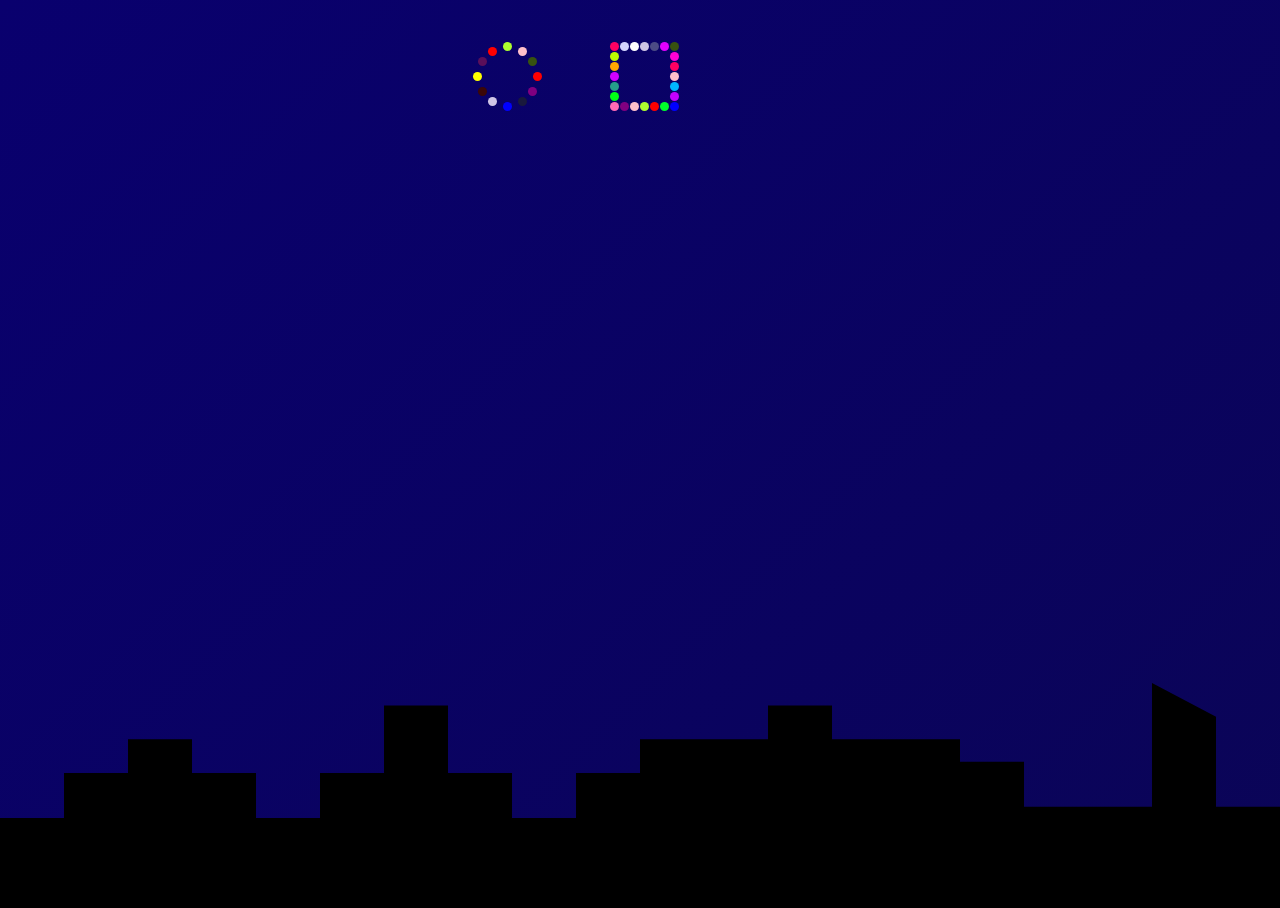
<file: index.html>
<!DOCTYPE html>
<html lang="en">
    <head>
        <meta charset="UTF-8" />
        <meta http-equiv="X-UA-Compatible" content="IE=edge" />
        <meta name="viewport" content="width=device-width, initial-scale=1.0" />
        <title>Fireworks</title>
        <link rel="stylesheet" href="./eindopdracht/thirdStyle.css" />
    </head>
    <body>
        <!-- Functionality -->
        <input name="change" type="radio" id="circle"></input>
        <label for="circle"></label>
            
        <input name="change" type="radio" id="rectangle"></input>
        <label for="rectangle"></label>
            
        <input name="change" type="radio" id="stars"></input>
        <label for="stars"></label>
        <!-- ----------------------------------- -->

        <!-- Fireworks box shadow -->
        <div></div>
        <div></div>
        <div></div>
        <div></div>
        <div></div>
        <div></div>
        <div></div>
        <div></div>

        <!-- Fireworks manual -->
        <div></div>
        <div></div>
        <div></div>
        <div></div>
        <div></div>
        <div></div>
        <div></div>


        <!-- Fireworks gradient -->


        <!-- Skyline -->
        <div></div>
        <!-- ----------------------------------- -->
    </body>
</html>
</file>
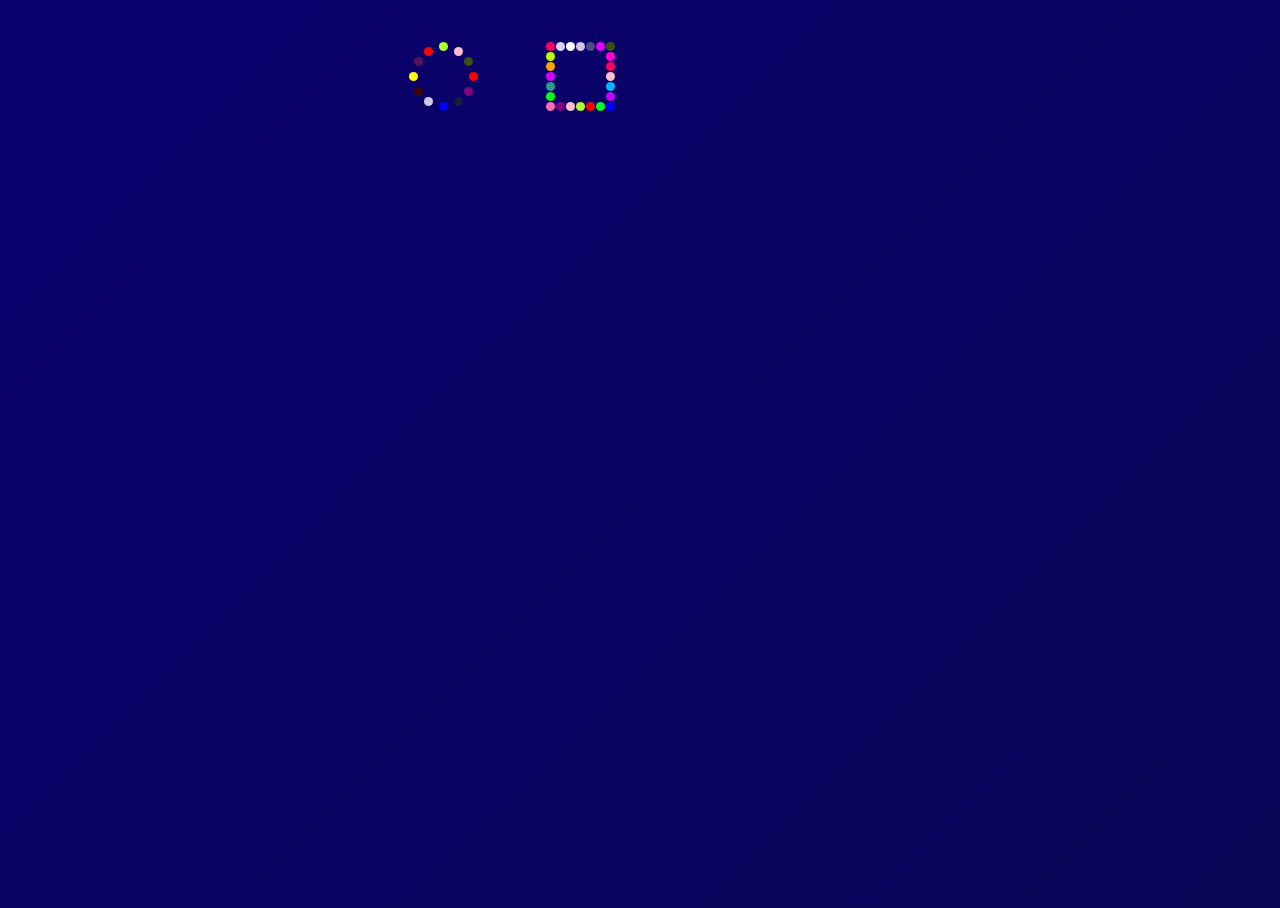
<file: eindopdracht/index.html>
<!DOCTYPE html>
<html lang="en">
    <head>
        <meta charset="UTF-8" />
        <meta http-equiv="X-UA-Compatible" content="IE=edge" />
        <meta name="viewport" content="width=device-width, initial-scale=1.0" />
        <title>Fireworks</title>
        <link rel="stylesheet" href="./thirdStyle.css" />
    </head>
    <body>
        <!-- Functionality -->
        <input name="same" type="radio" id="circle"></input>
        <label for="circle"></label>
            
        <input name="same" type="radio" id="rectangle"></input>
        <label for="rectangle"></label>
            
        <input name="same" type="radio" id="stars"></input>
        <label for="stars"></label>
            
        <input name="same" type="radio" id="triangle"></input>
        <label for="triangle"></label>
        <!-- ----------------------------------- -->

        <!-- Fireworks and skyline -->
        <div></div>
        <div></div>
        <div></div>
        <div></div>
        <div></div>
        <div></div>
        <div></div>
        <div></div>
        <div></div>
        <!-- ----------------------------------- -->
    </body>
</html>
</file>
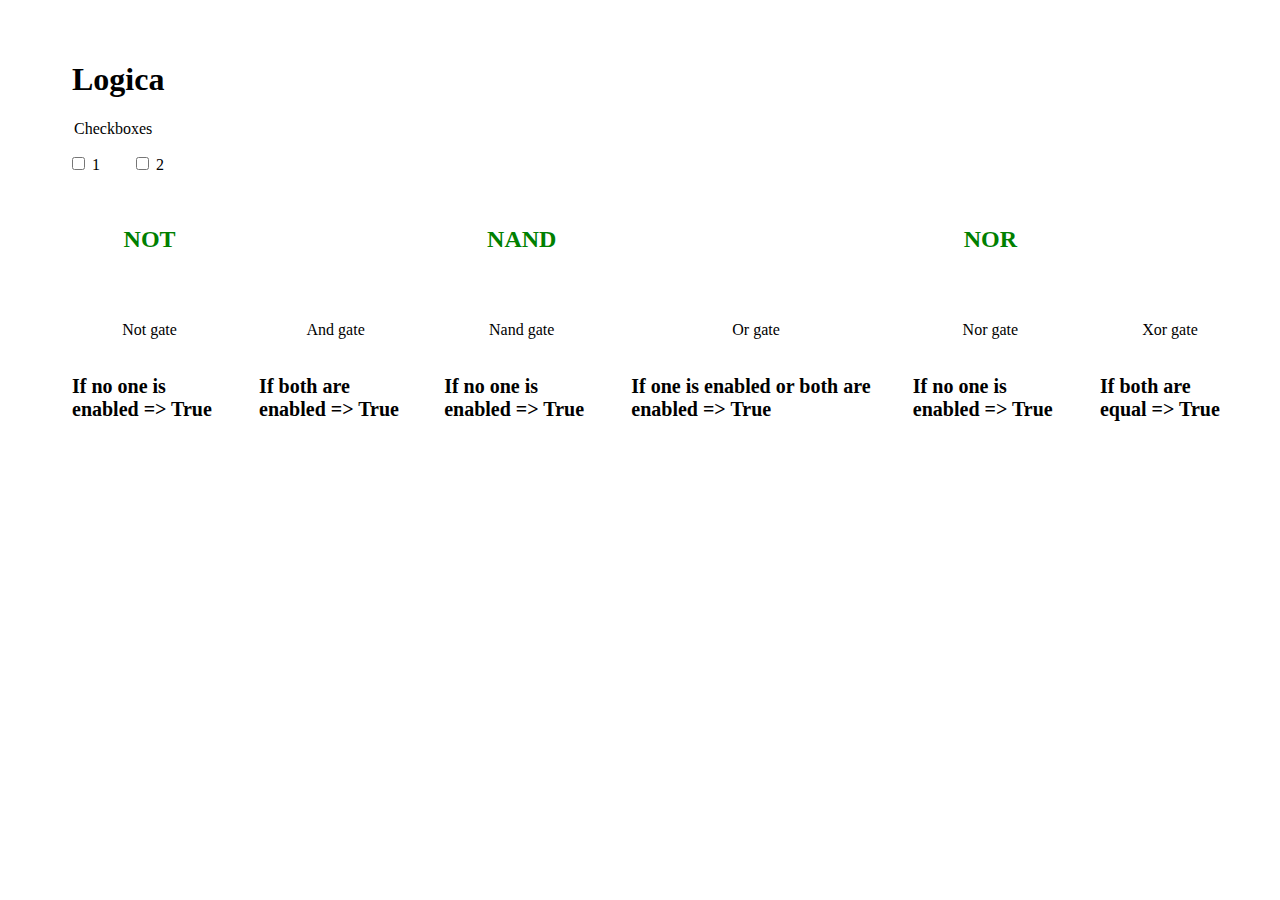
<file: introduction/logica/index.html>
<!DOCTYPE html>
<html lang="en">
    <head>
        <meta charset="UTF-8" />
        <meta http-equiv="X-UA-Compatible" content="IE=edge" />
        <meta name="viewport" content="width=device-width, initial-scale=1.0" />
        <title>Document</title>
        <link rel="stylesheet" href="./style.css" />
        <header></header>
        <body>
            <h1>Logica</h1>
            <legend>Checkboxes</legend>
            <input type="checkbox" id="toggle" />
            <label for="toggle">1</label>
            <input type="checkbox" id="toggle2" />
            <label for="toggle2">2</label>
            <div>
                <section>
                    <h2>NOT</h2>
                    <p>Not gate</p>
                    <p>If no one is enabled => True</p>
                </section>

                <section>
                    <h2>AND</h2>
                    <p>And gate</p>
                    <p>If both are enabled => True</p>
                </section>

                <section>
                    <h2>NAND</h2>
                    <p>Nand gate</p>
                    <p>If no one is enabled => True</p>
                </section>

                <section>
                    <h2>OR</h2>
                    <p>Or gate</p>
                    <p>If one is enabled or both are enabled => True</p>
                </section>

                <section>
                    <h2>NOR</h2>
                    <p>Nor gate</p>
                    <p>If no one is enabled => True</p>
                </section>

                <section>
                    <h2>XOR</h2>
                    <p>Xor gate</p>
                    <p>If both are equal => True</p>
                </section>
            </div>
        </body>
        <main></main>
    </head>
    <body></body>
</html>
</file>
<file: eindopdracht/thirdStyle.css>
:root {
    /* General */
    --cB: cubic-bezier(0.54, 0.67, 0.73, 1.3);
    --cBExplosion: cubic-bezier(0, 0.36, 0.26, 1);
    --ShootUpDuration: 2s;
    --ShootDuration: 0.5s;
    --ShootOutDelay: 2s;
    --ShootOutDuration: 1s;

    --ShootHeight: -50vh;
    --ShootWidth: 0vw;
    --AnimationDuration: 2s;
    --AnimationTimingFunction: cubic-bezier(0.26, 1.62, 1, 1);
    --BoxShadowSize: 1vmin;
    --ButtonScaling: scale(1.25);

    /* Standard */
    --BoxShadowSmall: 0px 30px blue, 0px -30px greenyellow, 30px 0px red, -30px 0px yellow, 25px 15px purple,
        15px -25px pink, -25px -15px rgb(90, 15, 90), -15px 25px rgb(207, 197, 230), 15px 25px rgb(25, 25, 61),
        25px -15px rgb(55, 82, 16), -15px -25px red, -25px 15px rgb(59, 7, 7);

    --BoxShadowLarge: 0px 60px rgb(76, 76, 133), 0px -60px rgb(221, 189, 9), 60px 0px rgb(70, 52, 52),
        -60px 0px rgb(17, 87, 134), 50px 30px purple, 30px -50px pink, -50px -30px rgb(90, 15, 90),
        -30px 50px rgb(207, 197, 230), 30px 50px rgb(25, 25, 61), 50px -30px rgb(145, 255, 0),
        -30px -50px rgb(225, 0, 255), -50px 30px rgb(255, 0, 212);

    /* Circles */
    --BoxShadowCircleSmall: 0px 30px blue, 0px -30px greenyellow, 30px 0px red, -30px 0px yellow, 25px 15px purple,
        15px -25px pink, -25px -15px rgb(90, 15, 90), -15px 25px rgb(207, 197, 230), 15px 25px rgb(25, 25, 61),
        25px -15px rgb(55, 82, 16), -15px -25px red, -25px 15px rgb(59, 7, 7);
    --BoxShadowCircleLarge: 0px 60px rgb(76, 76, 133), 0px -60px rgb(221, 189, 9), 60px 0px rgb(70, 52, 52),
        -60px 0px rgb(17, 87, 134), 50px 30px purple, 30px -50px pink, -50px -30px rgb(90, 15, 90),
        -30px 50px rgb(207, 197, 230), 30px 50px rgb(25, 25, 61), 50px -30px rgb(145, 255, 0),
        -30px -50px rgb(225, 0, 255), -50px 30px rgb(255, 0, 212);

    /* Rectangles */
    --BoxShadowRectangleSmall: 30px 30px blue, 20px 30px rgb(0, 255, 42), 10px 30px red, 0px 30px greenyellow,
        -10px 30px pink, -20px 30px purple, -30px 30px hotpink, -30px 0px rgb(212, 0, 255), -30px -10px rgb(255, 166, 0),
        -30px -20px rgb(187, 255, 0), -30px -30px rgb(255, 0, 98), -30px 20px rgb(0, 255, 21),
        -30px 10px rgb(37, 158, 138), 30px 20px rgb(195, 0, 255), 30px 10px rgb(0, 183, 255), 30px 0px pink,
        30px -20px rgb(255, 0, 212), 30px -10px rgb(255, 0, 98), 30px -30px rgb(55, 82, 16), 20px -30px rgb(225, 0, 255),
        10px -30px rgb(76, 76, 133), 0px -30px rgb(207, 197, 230), -10px -30px white, -20px -30px rgb(212, 212, 255);
    --BoxShadowRectangleLarge: 60px 60px blue, 40px 60px rgb(0, 255, 42), 20px 60px red, 0px 60px greenyellow,
        -40px 60px pink, -20px 60px purple, -60px 60px hotpink, -60px 0px rgb(212, 0, 255), -60px -20px rgb(255, 166, 0),
        -60px -40px rgb(187, 255, 0), -60px -60px rgb(255, 0, 98), -60px 40px rgb(0, 255, 21),
        -60px 20px rgb(37, 158, 138), 60px 40px rgb(195, 0, 255), 60px 20px rgb(0, 183, 255), 60px 0px pink,
        60px -40px rgb(255, 0, 212), 60px -20px rgb(255, 0, 98), 60px -60px rgb(55, 82, 16), 40px -60px rgb(225, 0, 255),
        20px -60px rgb(76, 76, 133), 0px -60px rgb(207, 197, 230), -20px -60px white, -40px -60px rgb(212, 212, 255);

    /* Stars */
    --BoxShadowStarSmall: 30px 0px rgb(187, 255, 0), 0px 30px blue, -30px 0px rgb(0, 225, 255),
        0px -30px rgb(64, 64, 163), 20px -5px rgb(38, 0, 255), 5px 20px rgb(0, 255, 42), -20px 5px red,
        -5px -20px rgb(0, 255, 128), -20px -5px purple, 5px -20px hotpink, 20px 5px rgb(124, 72, 124),
        -5px 20px rgb(0, 119, 255), 10px -10px green, -10px -10px rgb(187, 255, 0), 10px 10px rgb(255, 255, 255),
        10px 10px rgb(255, 0, 0), -10px 10px green;
    --BoxShadowStarLarge: 60px 0px rgb(26, 26, 150), 0px 60px rgb(0, 253, 253), -60px 0px hotpink, 0px -60px blue,
        40px -10px rgb(0, 255, 85), 10px 40px red, -40px 10px rgb(187, 255, 0), -10px -40px rgb(255, 0, 140),
        -40px -10px purple, 10px -40px purple, 40px 10px purple, -10px 40px rgb(255, 255, 255),
        20px -20px rgb(32, 32, 48), -20px -20px hotpink, 20px 20px rgb(187, 255, 0), -20px 20px green;

    /* Triangle */
    --BoxShadowTriangleSmall: 30px 30px blue, -30px 30px rgb(255, 0, 242), 0px -30px rgb(0, 255, 166),
        20px 0px rgb(255, 0, 0), 0px 30px rgb(146, 102, 102), -20px 0px rgb(255, 0, 0), 15px 30px rgb(128, 255, 0),
        -15px 30px rgb(128, 255, 0), -25px 15px rgb(43, 255, 0), 25px 15px rgb(64, 255, 0), 10px -15px rgb(0, 81, 255),
        -10px -15px rgb(0, 81, 255);
    --BoxShadowTriangleLarge: 60px 60px rgb(119, 0, 255), -60px 60px rgb(51, 255, 0), 0px 60px rgb(0, 153, 255),
        0px -60px rgb(0, 255, 208), 37.5px 0px rgb(255, 0, 0), 0px 60px rgb(255, 0, 0), -37.5px 0px rgb(151, 59, 59),
        30px 60px rgb(128, 255, 0), -30px 60px rgb(128, 255, 0), -50px 30px rgb(43, 255, 0), 50px 30px rgb(64, 255, 0),
        10px -45px rgb(0, 81, 255), -10px -45px rgb(0, 81, 255), 20px -30px rgb(0, 81, 255), -20px -30px rgb(0, 81, 255),
        30px -15px rgb(0, 255, 21), -30px -15px rgb(255, 0, 242), 45px 15px rgb(183, 0, 255),
        -45px 15px rgb(212, 0, 255), 55px 45px rgb(255, 225, 0), -55px 45px rgb(238, 255, 0), 45px 60px rgb(30, 255, 0),
        -45px 60px rgb(153, 0, 255), 15px 60px rgb(255, 0, 85), -15px 60px rgb(0, 255, 98);

    /* General boxshadow */
    --BoxShadow: var(--BoxShadowSmall), var(--BoxShadowLarge);

    /* Display */
    --BoxShadowDisplay: block;
    --ManualDisplay: none;
    --GradientDisplay: none;
}

html {
    padding: 0;
    margin: 0;
    top: 0;
    left: 0;
    height: 100vh;
    width: 100vw;
    overflow-y: hidden;
}

body {
    height: 100vh;
    display: flex;
    position: relative;
    justify-content: center;
    align-items: flex-start;
    animation: gradient 15s ease infinite;
    background: linear-gradient(-45deg, #0b064f, #09006e, #0b064f, #09006e);
    background-size: 400% 400%;
}

@keyframes gradient {
    0% {
        background-position: 0% 50%;
    }
    50% {
        background-position: 100% 50%;
    }
    100% {
        background-position: 0% 50%;
    }
}
/* --------------------------- */

/* Functionality */
body > div input {
    border-radius: 50%;
}

body > input[type='radio'] {
    display: none;
}

body > label {
    display: inline-block;
    cursor: pointer;
    color: white;
    margin-right: 5rem;
    border-radius: 50%;
    margin: 4rem;
    transition: all 0.5s;
}

body > label:hover {
    transform: var(--ButtonScaling);
}

body > label:active {
    transform: var(--ButtonScaling);
}

body > label:focus {
    transform: var(--ButtonScaling);
}

body > label:first-of-type::after,
body > label:nth-of-type(2)::after {
    content: '';
    padding: 2rem 2.5rem;
    margin-left: -2.2rem;
}

body > label:first-of-type {
    box-shadow: var(--BoxShadowCircleSmall);
    height: var(--BoxShadowSize);
    width: var(--BoxShadowSize);
    cursor: pointer;
}

body > input[type='radio']:nth-of-type(1):checked ~ div {
    --BoxShadow: var(--BoxShadowSmall), var(--BoxShadowLarge);
    --BoxShadowDisplay: block;
    --ManualDisplay: none;
    --GradientDisplay: none;
}

body > input[type='radio']:nth-of-type(1):checked + label {
    transform: var(--ButtonScaling);
}

body > label:nth-of-type(2) {
    box-shadow: var(--BoxShadowRectangleSmall);
    height: var(--BoxShadowSize);
    width: var(--BoxShadowSize);
    cursor: pointer;
}

body > input[type='radio']:nth-of-type(2):checked ~ div {
    --BoxShadowDisplay: none;
    --ManualDisplay: block;
    --GradientDisplay: none;
}

body > input[type='radio']:nth-of-type(2):checked + label {
    transform: var(--ButtonScaling);
}

/*
body > label:nth-of-type(3) {
    box-shadow: var(--BoxShadowStarSmall);
    height: var(--BoxShadowSize);
    width: var(--BoxShadowSize);
    cursor: pointer;
}

body > input[type='radio']:nth-of-type(3):checked ~ div {
    --BoxShadow: var(--BoxShadowStarSmall), var(--BoxShadowStarLarge);
}

body > input[type='radio']:nth-of-type(3):checked + label {
    transform: var(--ButtonScaling);
}
/* --------------------------- */

/* Fireworks box shadow */
body > div:nth-of-type(2),
body > div:nth-of-type(3),
body > div:nth-of-type(4),
body > div:nth-of-type(5),
body > div:nth-of-type(6),
body > div:nth-of-type(7),
body > div:nth-of-type(8) {
    display: var(--BoxShadowDisplay);
}

body > div:nth-of-type(9),
body > div:nth-of-type(10),
body > div:nth-of-type(11),
body > div:nth-of-type(12),
body > div:nth-of-type(13),
body > div:nth-of-type(14),
body > div:nth-of-type(15) {
    display: var(--ManualDisplay);
}

body > div:nth-of-type(5) body > div:nth-of-type(2) {
    position: absolute;
    height: var(--BoxShadowSize);
    width: var(--BoxShadowSize);
    border-radius: 50%;
    animation-name: expand;
    animation-duration: calc(var(--AnimationDuration) * 1.05);
    animation-timing-function: var(--AnimationTimingFunction);
    animation-iteration-count: infinite;

    --ShootWidth: 16vw;
    --ShootHeight: 30vh;
}

body > div:nth-of-type(3) {
    position: absolute;
    height: var(--BoxShadowSize);
    width: var(--BoxShadowSize);
    border-radius: 50%;
    animation-name: expand;
    animation-duration: calc(var(--AnimationDuration) * 0.98);
    animation-timing-function: var(--AnimationTimingFunction);
    animation-iteration-count: infinite;
    animation-delay: 1s;

    --ShootWidth: 10vw;
    --ShootHeight: 32vh;
}

body > div:nth-of-type(4) {
    position: absolute;
    height: var(--BoxShadowSize);
    width: var(--BoxShadowSize);
    border-radius: 50%;
    animation-name: expand;
    animation-duration: calc(var(--AnimationDuration) * 1.02);
    animation-timing-function: var(--AnimationTimingFunction);
    animation-iteration-count: infinite;
    animation-delay: 2s;

    --ShootWidth: -12vw;
    --ShootHeight: 40vh;
}

body > div:nth-of-type(5) {
    position: absolute;
    height: var(--BoxShadowSize);
    width: var(--BoxShadowSize);
    border-radius: 50%;
    animation-name: expand;
    animation-duration: calc(var(--AnimationDuration) * 1.1);
    animation-timing-function: var(--AnimationTimingFunction);
    animation-iteration-count: infinite;
    animation-delay: 3s;

    --ShootWidth: 6vw;
    --ShootHeight: 43vh;
}

body > div:nth-of-type(6) {
    position: absolute;
    height: var(--BoxShadowSize);
    width: var(--BoxShadowSize);
    border-radius: 50%;
    animation-name: expand;
    animation-duration: calc(var(--AnimationDuration) * 1.05);
    animation-timing-function: var(--AnimationTimingFunction);
    animation-iteration-count: infinite;
    animation-delay: 5s;

    --ShootWidth: -16vw;
    --ShootHeight: 43vh;
}

body > div:nth-of-type(7) {
    position: absolute;
    height: var(--BoxShadowSize);
    width: var(--BoxShadowSize);
    border-radius: 50%;
    animation-name: expand;
    animation-duration: calc(var(--AnimationDuration) * 1.18);
    animation-timing-function: var(--AnimationTimingFunction);
    animation-iteration-count: infinite;
    animation-delay: 5s;

    --ShootWidth: -20vw;
    --ShootHeight: 53vh;
}

body > div:nth-of-type(8) {
    position: absolute;
    height: var(--BoxShadowSize);
    width: var(--BoxShadowSize);
    border-radius: 50%;
    animation-name: expand;
    animation-duration: calc(var(--AnimationDuration) * 0.9);
    animation-timing-function: var(--AnimationTimingFunction);
    animation-iteration-count: infinite;
    animation-delay: 3s;

    --ShootWidth: 6vw;
    --ShootHeight: 43vh;
}
/* ----- */

/* Manual fireworks */

body > div:nth-of-type(9),
body > div:nth-of-type(10),
body > div:nth-of-type(11),
body > div:nth-of-type(12),
body > div:nth-of-type(13),
body > div:nth-of-type(14),
body > div:nth-of-type(15) {
    position: absolute;
    background-color: white;
    width: var(--BoxShadowSize);
    height: var(--BoxShadowSize);
    border-radius: 50%;
}

/* Dot up */
body > div:nth-of-type(9) {
    animation-name: shootUp, explode;
    animation-delay: 0ms, calc(var(--ShootUpDuration) + 75ms);
    animation-duration: var(--ShootUpDuration), 0s;
    animation-timing-function: var(--cB), ease-in-out;
    animation-iteration-count: 1, 1;
    animation-fill-mode: forwards;
    --YStart: 100vh;
    --YEnd: 35vh;
}

/* First explosion */
body > div:nth-of-type(10) {
    animation-name: shootUp, shootFirst;
    animation-delay: 0ms, var(--ShootUpDuration);
    animation-duration: var(--ShootUpDuration), var(--ShootDuration);
    animation-timing-function: var(--cB), var(--cBExplosion);
    animation-iteration-count: 1, 1;
    animation-fill-mode: forwards, forwards;
    --YStart: 100vh;
    --YEnd: 35vh;
    --StartWidth: 0vw;
    --StartHeight: 35vh;
    --EndWidth: -5vw;
    --EndHeight: 45vh;
}

body > div:nth-of-type(11) {
    animation-name: shootUp, shootFirst;
    animation-delay: 0ms, var(--ShootUpDuration);
    animation-duration: var(--ShootUpDuration), var(--ShootDuration);
    animation-timing-function: var(--cB), var(--cBExplosion);
    animation-iteration-count: 1, 1;
    animation-fill-mode: forwards, forwards;
    --YStart: 100vh;
    --YEnd: 35vh;
    --StartWidth: 0vw;
    --StartHeight: 35vh;
    --EndWidth: 5vw;
    --EndHeight: 45vh;
}

body > div:nth-of-type(12) {
    animation-name: shootUp, shootFirst;
    animation-delay: 0ms, var(--ShootUpDuration);
    animation-duration: var(--ShootUpDuration), var(--ShootDuration);
    animation-timing-function: var(--cB), var(--cBExplosion);
    animation-iteration-count: 1, 1;
    animation-fill-mode: forwards, forwards;
    --YStart: 100vh;
    --YEnd: 35vh;
    --StartWidth: 0vw;
    --StartHeight: 35vh;
    --EndWidth: 5vw;
    --EndHeight: 35vh;
}

body > div:nth-of-type(13) {
    animation-name: shootUp, shootFirst;
    animation-delay: 0ms, var(--ShootUpDuration);
    animation-duration: var(--ShootUpDuration), var(--ShootDuration);
    animation-timing-function: var(--cB), var(--cBExplosion);
    animation-iteration-count: 1, 1;
    animation-fill-mode: forwards, forwards;
    --YStart: 100vh;
    --YEnd: 35vh;
    --StartWidth: 0vw;
    --StartHeight: 35vh;
    --EndWidth: -5vw;
    --EndHeight: 35vh;
}

body > div:nth-of-type(14) {
    animation-name: shootUp, shootFirst;
    animation-delay: 0ms, var(--ShootUpDuration);
    animation-duration: var(--ShootUpDuration), var(--ShootDuration);
    animation-timing-function: var(--cB), var(--cBExplosion);
    animation-iteration-count: 1, 1;
    animation-fill-mode: forwards, forwards;
    --YStart: 100vh;
    --YEnd: 35vh;
    --StartWidth: 0vw;
    --StartHeight: 35vh;
    --EndWidth: 5vw;
    --EndHeight: 45vh;
}

body > div:nth-of-type(15) {
    animation-name: shootUp, shootFirst;
    animation-delay: 0ms, var(--ShootUpDuration);
    animation-duration: var(--ShootUpDuration), var(--ShootDuration);
    animation-timing-function: var(--cB), var(--cBExplosion);
    animation-iteration-count: 1, 1;
    animation-fill-mode: forwards, forwards;
    --YStart: 100vh;
    --YEnd: 35vh;
    --StartWidth: 0vw;
    --StartHeight: 35vh;
    --EndWidth: 5vw;
    --EndHeight: 45vh;
}

/* ----- */

/* Skyline */
body > div:last-of-type {
    position: absolute;
    background-color: black;
    bottom: 0;
    z-index: 99;
    --BoxShadow: none !important;
    width: 100vw;
    height: 25vh;
    /* Used https://bennettfeely.com/clippy/ to make clip path */
    -webkit-clip-path: polygon(
        0% 60%,
        5% 60%,
        5% 40%,
        10% 40%,
        10% 30%,
        10% 30%,
        10% 25%,
        15% 25%,
        15% 35%,
        15% 30%,
        15% 40%,
        20% 40%,
        20% 60%,
        25% 60%,
        25% 40%,
        30% 40%,
        30% 10%,
        35% 10%,
        35% 40%,
        40% 40%,
        40% 60%,
        45% 60%,
        45% 40%,
        50% 40%,
        50% 25%,
        60% 25%,
        60% 10%,
        65% 10%,
        65% 25%,
        75% 25%,
        75% 35%,
        80% 35%,
        80% 55%,
        90% 55%,
        90% 15%,
        90% 3%,
        95% 15%,
        95% 55%,
        100% 55%,
        100% 100%,
        0% 100%
    );
    clip-path: polygon(
        0% 60%,
        5% 60%,
        5% 40%,
        10% 40%,
        10% 30%,
        10% 30%,
        10% 25%,
        15% 25%,
        15% 35%,
        15% 30%,
        15% 40%,
        20% 40%,
        20% 60%,
        25% 60%,
        25% 40%,
        30% 40%,
        30% 10%,
        35% 10%,
        35% 40%,
        40% 40%,
        40% 60%,
        45% 60%,
        45% 40%,
        50% 40%,
        50% 25%,
        60% 25%,
        60% 10%,
        65% 10%,
        65% 25%,
        75% 25%,
        75% 35%,
        80% 35%,
        80% 55%,
        90% 55%,
        90% 15%,
        90% 0%,
        95% 15%,
        95% 55%,
        100% 55%,
        100% 100%,
        0% 100%
    );
}

@keyframes expand {
    0% {
        transform: scale(0);
        transform: translateY(100vh);
        background-color: white;
        box-shadow: none;
    }

    55% {
        transform: scale(0);
        transform: translate(var(--ShootWidth), var(--ShootHeight));
        background-color: white;
        box-shadow: none;
    }

    71% {
        transform: scale(1);
        transform: translate(var(--ShootWidth), var(--ShootHeight));
        background-color: transparent;
        box-shadow: var(--BoxShadow);
    }

    100% {
        transform: translate(var(--ShootWidth), var(--ShootHeight));
        background-color: transparent;
        box-shadow: var(--BoxShadow);
        opacity: 1;
    }
}

@keyframes shootUp {
    0% {
        transform: translateY(var(--YStart));
    }
    100% {
        transform: translateY(var(--YEnd));
    }
}

/* Disappear */
@keyframes explode {
    to {
        background-color: transparent;
        opacity: 0;
    }
}

/* First explosion */
@keyframes shootFirst {
    0% {
        background-color: red;
        opacity: 1;
        transform: translate(var(--StartWidth), var(--StartHeight));
    }
    100% {
        opacity: 1;
        transform: translate(5vw, 45vh);
        transform: translate(var(--EndWidth), var(--EndHeight));
        background-color: transparent;
    }
}
</file>
<file: introduction/logica/style.css>
body {
    padding: 2rem;
}

body > h1 {
    margin-left: 2rem;
}

body > legend {
    margin-bottom: 1rem;
    margin-left: 2rem;
}

body > input {
    margin-left: 2rem;
}

body > div {
    display: flex;
}

body > div > section {
    display: flex;
    flex-direction: column;
    justify-content: center;
    align-items: center;
    margin-left: 2rem;
    flex-wrap: wrap;
}

body > div > section > h2 {
    padding: 2rem;
    transition: all 0.5s;
    color: green;
}

body > div > section > p:last-of-type {
    font-size: 1.25rem;
    font-weight: bold;
}

/* not (Cheated) if no one is enabled = false)*/
div > section:first-of-type > h2 {
    --i1: var(--enabled1, 1);
    --i2: var(--enabled2, 1);
    --noti: calc(var(--i1) * var(--i2));
    opacity: calc(var(--noti) * 1);
}

input[type='checkbox']:first-of-type:checked ~ div > section:first-of-type > h2 {
    --enabled1: 0;
}

input[type='checkbox']:last-of-type:checked ~ div > section:first-of-type > h2 {
    --enabled2: 0;
}

/* and gate if both is enabled = true*/
div > section:nth-of-type(2) > h2 {
    --i1: var(--enabled1, 0);
    --i2: var(--enabled2, 0);
    --and: calc(var(--i1) * var(--i2));
    opacity: calc(var(--and) * 1);
}

input[type='checkbox']:first-of-type:checked ~ div > section:nth-of-type(2) > h2 {
    --enabled1: 1;
}

input[type='checkbox']:last-of-type:checked ~ div > section:nth-of-type(2) > h2 {
    --enabled2: 1;
}

/* nand gate if no one is enabled = true*/
div > section:nth-of-type(3) > h2 {
    --i1: var(--enabled1, 1);
    --i2: var(--enabled2, 1);
    --and: calc(var(--i1) * var(--i2));
    opacity: calc(var(--and) * 1);
}

input[type='checkbox']:first-of-type:checked ~ div > section:nth-of-type(3) > h2 {
    --enabled1: 0;
}

input[type='checkbox']:last-of-type:checked ~ div > section:nth-of-type(3) > h2 {
    --enabled2: 0;
}

/* or gate if someone is enabled = true */
div > section:nth-of-type(4) > h2 {
    --i1: var(--enabled1, 1);
    --i2: var(--enabled2, 1);
    --or: calc(1 - (var(--i1) * var(--i2)));
    opacity: calc(var(--or) * 1);
}

input[type='checkbox']:first-of-type:checked ~ div > section:nth-of-type(4) > h2 {
    --enabled1: 0;
}

input[type='checkbox']:last-of-type:checked ~ div > section:nth-of-type(4) > h2 {
    --enabled2: 0;
}

/* nor gate if no one is enabled = true */
div > section:nth-of-type(5) > h2 {
    --i1: var(--enabled1, 0);
    --i2: var(--enabled2, 0);
    --nor: calc((1 - var(--i1)) * (1 - var(--i2)));
    opacity: calc(var(--nor) * 1);
}

input[type='checkbox']:first-of-type:checked ~ div > section:nth-of-type(5) > h2 {
    --enabled1: 1;
}

input[type='checkbox']:last-of-type:checked ~ div > section:nth-of-type(5) > h2 {
    --enabled2: 1;
}

/* xor gate no one is enabled = false */
div > section:nth-of-type(6) > h2 {
    --i1: var(--enabled1, 0);
    --i2: var(--enabled2, 0);
    --xor: calc((var(--i1) - var(--i2)) * (var(--i1) - var(--i2)));
    opacity: calc(var(--xor) * 1);
}

input[type='checkbox']:first-of-type:checked ~ div > section:nth-of-type(6) > h2 {
    --enabled1: 1;
}

input[type='checkbox']:last-of-type:checked ~ div > section:nth-of-type(6) > h2 {
    --enabled2: 1;
}
</file>
